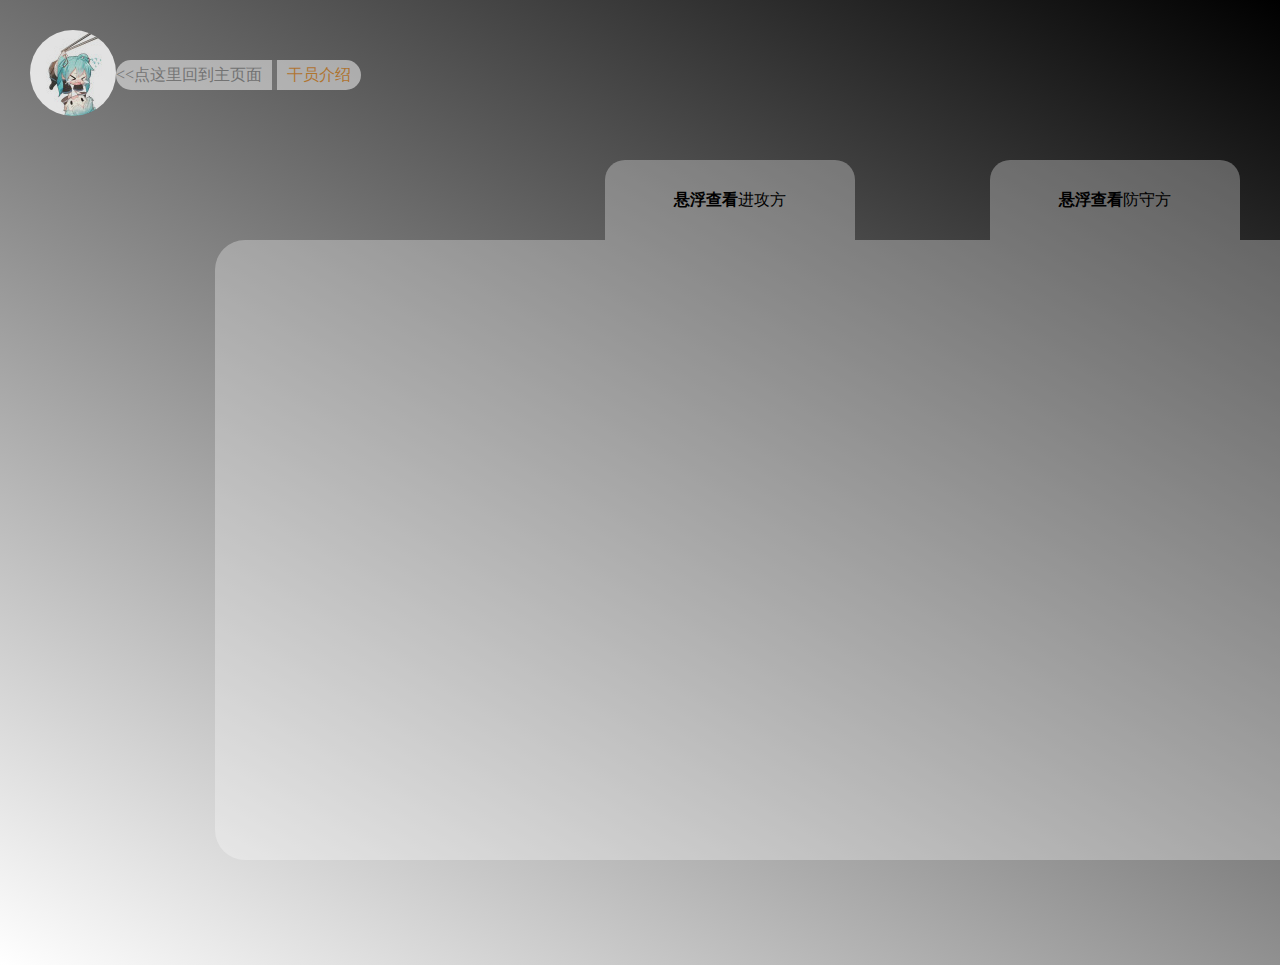
<file: r6s_other.html>
<!DOCTYPE html>
<html lang="en">
<head>
    <meta charset="UTF-8">
    <title>DLC干员</title>
    <link href="CSS_other.css" rel="stylesheet" type="text/css">
</head>
<body>
<div class="header">
    <a href="index.html" title="主页面"></a>
    <div class="mu"><p>&lt;&lt;点这里回到主页面</p></div>
    <div class="mu1"><p id="r6s">干员介绍</p></div>
</div>
<div class="all">
    <div class="gy">
        <div class="a"><a><strong>悬浮查看</strong>进攻方<div class="windows">
            <div class="p1">BUCK</div>
            <div class="p2">BLCKBEARD</div>
            <div class="p3">CAPITIAO</div>
            <div class="p4">HIBANA</div>
        </div></a></div>
    <div class="gy">
        <div class="b"><a><strong>悬浮查看</strong>防守方<div class="windows">
            <div class="k1">FROST</div>
            <div class="k2">VALKYRIE</div>
            <div class="k3">CAVEIRA</div>
            <div class="k4">ECHO</div>
        </div></a></div>
        <div class="windows" id="low"><strong id="wz"></strong></div>
</div>
</body>
</html>
</file>
<file: CSS_other.css>
*{
    padding: 0px;
    margin: 0px;
}
a{
    text-decoration: none;
}
body{
    /*--background-image: url("images/more/BG_MORE.jpg");--*/
    background-image: linear-gradient(30deg,white,black);
    width: 1920px;
    height: 965px;
}
/*-------头部设置-------*/
.header a{
    display: inline-block;
    float: left;
    text-align: center;
    line-height : 80px;
}
.header a:link{
    display: inline-block;
    margin-left: 30px;
    margin-top: 30px;
    width: 86px;
    height: 86px;
    background-image: url("images/header_r6s.jpg");
    opacity: 0.8;
    background-repeat: no-repeat;
    border-radius: 50% 50% 50% 50%;
}

.header a:hover{
    opacity: 1;
    background-image:url("images/header_r6s_me.jpg");
    border-radius: 50% 50% 50% 50%;
}
.mu{
    display: inline-block;
    float: left;
    height: 30px;
    padding-right: 10px;
    line-height: 30px;
    margin-top: 60px;
    background: white;
    opacity: 0.5;
    color: grey;
    border-style: solid;
    border-width: 0px 5px 0px 0px;
    border-left-color: white;
    border-radius: 15px 0px 0px 15px;
}
.mu1{
    display: inline-block;
    float: left;
    height: 30px;
    line-height: 30px;
    margin-top: 60px;
    background: white;
    opacity: 0.5;
    color: grey;
    padding-right: 10px;
    border-radius: 0px 15px 15px 0px;
}
#r6s{
    color: darkorange;
    padding-left: 10px;
}

.all{
    position: absolute;
    top: 150px;
    left: 65px;
    bottom: 10px;
    text-align: center;
    width: 1800px;
    padding-top: 10px;
    padding-bottom: 10px;
}

.a{
    display: inline-block;
    float: left;
    position: relative;
    left: 30%;
    margin-right: 50px;
}
.b{
    display: inline-block;
}
.a a{
    display: inline-block;
    color: black;
    line-height: 80px;
    background-color: rgba(255,255,255,0.3);
    border-radius: 20px 20px 0px 0px ;
    width: 250px;
    height: 80px;
    text-align: center;

}
.b a{
    display: inline-block;
    line-height: 80px;
    color: black;
    background-color: rgba(255,255,255,0.3);
    border-radius: 20px 20px 0px 0px ;
    width: 250px;
    height: 80px;
    text-align: center;
}
/*----按钮---*/
.a a:hover{
    background-color: rgba(255,255,255,0.8);
    font-size: 30px;
    height: 80px;
}

.b a:hover{
    background-color: rgba(255,255,255,0.8);
    font-size: 30px;
    height: 80px;
}
.a a:hover strong{
    display: none;
    font-size: 30px;
    height: 80px;
}
.b a:hover strong{
    display: none;
    font-size: 30px;
    height: 80px;
}
/*----窗口---*/
.windows{
    width: 1500px;
    position: absolute;
    top: 90px;
    left: 150px;
    height: 600px;
    text-align: center;
    padding-top: 10px;
    padding-bottom: 10px;
    background-color: rgba(255,255,255,0.3);
    border-radius: 30px 30px 30px 30px;
}
.a{
    text-align: center;
}
.a .windows{
    top:80px;
    left: -390px;
}
.a .windows{
    display: none;
}

.b .windows{
    display: none;

}
.a a:hover .windows{
    display: block;
    position: absolute;
    background-color: rgba(255,255,255,0.7);

 }
.b a:hover .windows{
    display: block;
    position: absolute;
    background-color: rgba(255,255,255,0.7);

}

.p1{
    background-image: url("images/p/buck.png");
    width: 200px;
    height: 200px;
    border-radius: 50%;
    text-align: center;
    line-height: 300px;
    border: cornflowerblue solid 2px;
    float: left;
    margin-left: 10px;
}
.p2{
    background-image: url("images/p/bb.png");
    width: 200px;
    height: 200px;
    border-radius: 50%;
    text-align: center;
    line-height: 300px;
    border:orange solid 2px;
    float: left;
    margin-left: 10px;
}
.p3{
    background-image: url("images/p/cp.png");
    width: 200px;
    height: 200px;
    border-radius: 50%;
    text-align: center;
    line-height: 300px;
    border:greenyellow solid 2px;
    float: left;
    margin-left: 10px;
}
.p4{
    background-image: url("images/p/hh.png");
    width: 200px;
    height: 200px;
    border-radius: 50%;
    text-align: center;
    line-height: 300px;
    border:darkred solid 2px;
    float: left;
    margin-left: 10px;
}

.k1{
    background-image: url("images/p/fr.png");
    width: 200px;
    height: 200px;
    border-radius: 50%;
    text-align: center;
    line-height: 300px;
    border:cornflowerblue solid 2px;
    float: left;
    margin-left: 10px;
}
.k2{
    background-image: url("images/p/va.png");
    width: 200px;
    height: 200px;
    border-radius: 50%;
    text-align: center;
    line-height: 300px;
    border:orange solid 2px;
    float: left;
    margin-left: 10px;
}

.k3{
    background-image: url("images/p/caa.png");
    width: 200px;
    height: 200px;
    border-radius: 50%;
    text-align: center;
    line-height: 300px;
    border:greenyellow solid 2px;
    float: left;
    margin-left: 10px;
}

.k4{
    background-image: url("images/p/echo.png");
    width: 200px;
    height: 200px;
    border-radius: 50%;
    text-align: center;
    line-height: 300px;
    border:darkred solid 2px;
    float: left;
    margin-left: 10px;
}
</file>
